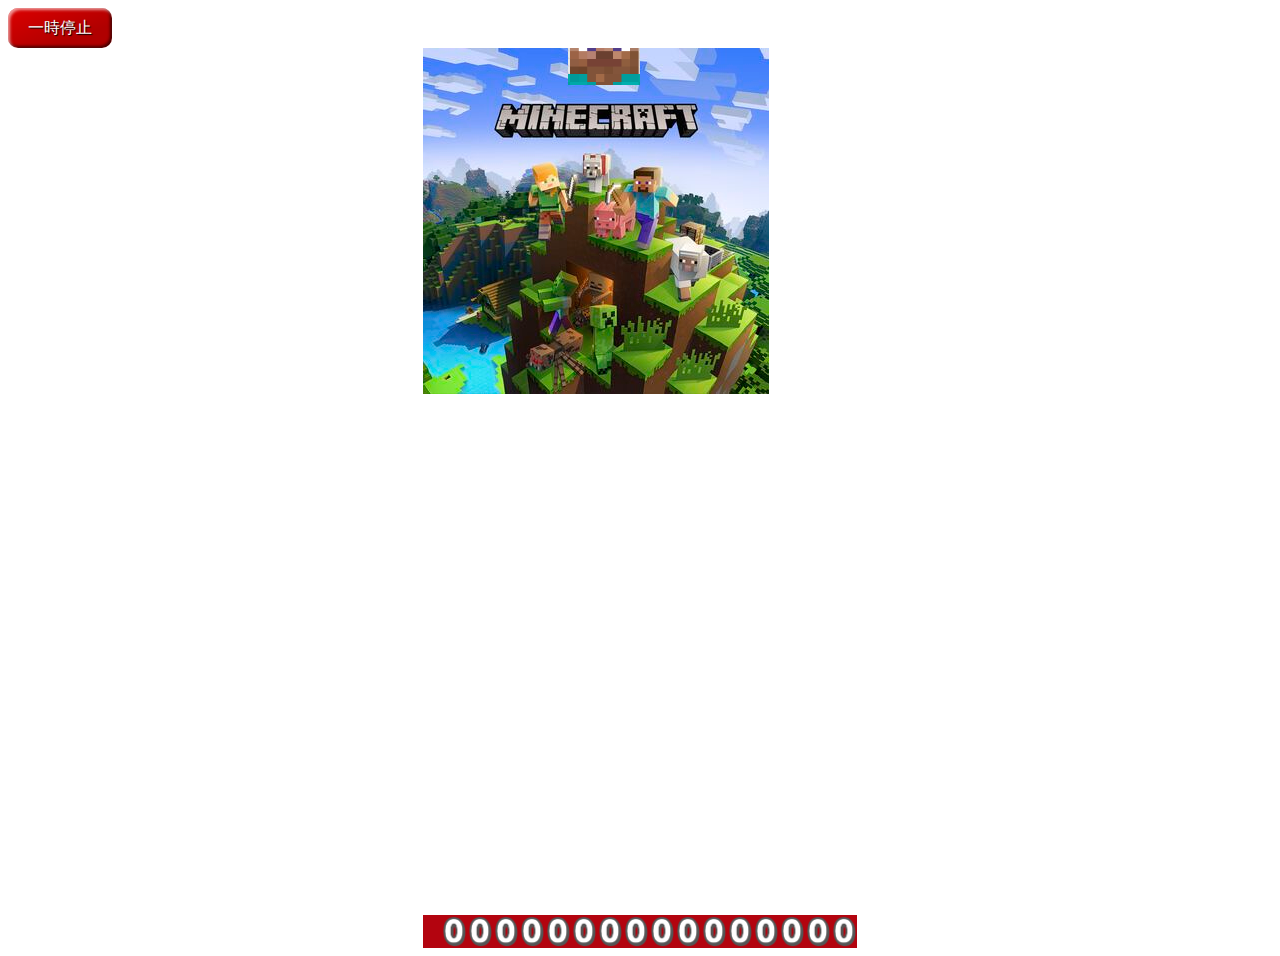
<file: www/index.html>
<!DOCTYPE HTML>
<html>
<head>
    <meta charset="utf-8">
    <meta name="viewport" content="width=device-width, initial-scale=1, maximum-scale=1, user-scalable=no">
    <meta http-equiv="Content-Security-Policy" content="default-src * data: gap: content: https://ssl.gstatic.com; style-src * 'unsafe-inline'; script-src * 'unsafe-inline' 'unsafe-eval'">
    <title>SYMBOLネットワークを体験してみよう！</title>
    <script src="components/loader.js"></script>
    <script src="src/config.js"></script>
    <script src="src/stage.js"></script>
    <script src="src/score.js"></script>
    <script src="src/puyoimage.js"></script>
    <script src="src/player.js"></script>
    <script src="src/game.js"></script>
    <link rel="stylesheet" href="components/loader.css">
    <link rel="stylesheet" href="css/style.css">
    <script>
    </script>
     <!-- 設定値の定義とライブラリのインポート&ライブラリのインスタンス生成 -->
    <script src="https://xembook.github.io/nem2-browserify/symbol-sdk-1.0.1.js"></script>
    <script language="JavaScript">

        NODE = 'https://sym-test-09.opening-line.jp:3001';
        GENERATION_HASH = '7FCCD304802016BEBBCD342A332F91FF1F3BB5E902988B352697BE245F48E836';
        EPOCH_ADJUSTMENT = 1637848847;
        nem = require("/node_modules/symbol-sdk");

</head>
    <body style="margin:0;">
            <div class="container1">
            <p>ボタンをクリックすると<br>一時停止し<br>トランザクションが実行されます！</p>
            <script src="https://xembook.github.io/nem2-browserify/symbol-sdk-1.0.1.js"></script>
            <input class="favorite styled" type="button"value="一時停止" id="btn">
            </div>

            <script>
            NODE = 'https://sym-test-07.opening-line.jp:3001';
            GENERATION_HASH = "7FCCD304802016BEBBCD342A332F91FF1F3BB5E902988B352697BE245F48E836";
            EPOCH_ADJUSTMENT = 1637848847;

            nem = require("/node_modules/symbol-sdk");
            //払い出し設定
            //XYMを送金するアカウントの秘密錠に変更する。（0000000...の羅列記載箇）
            function butotnClick(){
            alert('再開します');
            alice = nem.Account.createFromPrivateKey(
            'C9453912BF432818611410142D62B5C037CC8F131F9F4CDBDE765D2B35327DAF',
            nem.NetworkType.TEST_NET);
            console.log(alice);
            //XYMを受け取るアカウントのアドレスに変更する。（aaaaaaa...の羅列記載の箇所）
            tx = nem.TransferTransaction.create(
            nem.Deadline.create(EPOCH_ADJUSTMENT),
            nem.Address.createFromRawAddress("TDW2WEV6IA37S2KHHWJ7CDI3TCBKS2VI53ENEMQ"),
            [new nem.Mosaic(new nem.MosaicId('3A8416DB2D53B6C8'), nem.UInt64.fromUint(1000))],
            nem.PlainMessage.create('ゲーム再開！'),
            nem.NetworkType.TEST_NET,
            nem.UInt64.fromUint(100000)
            );

            console.log(tx);

            signedTx = alice.sign(tx, GENERATION_HASH);

            console.log(signedTx);



            new nem.TransactionHttp(NODE)
            .announce(signedTx)
            .subscribe((x) => console.log(x), (err) => console.error(err));
            }

            let button = document.getElementById('btn');
            button.addEventListener('click', butotnClick);
            </script>
        <!-- <div id="stage" style="position:absolute; left: 0; top: 0; overflow: hidden;"></div> -->
        <div id="stage" style="position:relative; margin: 0 auto; overflow: hidden;background: url(img/マイクラ背景.jpg) no-repeat;"></div>
        <!-- <div id="score" style="position:absolute; left: 0; top: 0; overflow: hidden; text-align: right;"></div> -->
        <div id="score" style="margin: 0 auto; overflow: hidden; text-align: right;"></div>
        <div style="display:none">
            <img src="img/まいっきー.png" id="puyo_1">
            <img src="img/ゼンイチ.png" id="puyo_2">
            <img src="img/マイクラ.png" id="puyo_3">
            <img src="img/maikura.png" id="puyo_4">
            <img src="img/nem2.png" id="puyo_5">
            <img src="img/batankyu.png" id="batankyu">
            <img src="img/zenkeshi.png" id="zenkeshi">
            <img src="img/0.png" id="font0">
            <img src="img/1.png" id="font1">
            <img src="img/2.png" id="font2">
            <img src="img/3.png" id="font3">
            <img src="img/4.png" id="font4">
            <img src="img/5.png" id="font5">
            <img src="img/6.png" id="font6">
            <img src="img/7.png" id="font7">
            <img src="img/8.png" id="font8">
            <img src="img/9.png" id="font9">
        </div>
        
    </body>
</html>
</file>
<file: www/components/loader.css>
/**
 * This is an auto-generated code by Monaca JS/CSS Components.
 * Please do not edit by hand.
 */

/*** <GENERATED> ***/
</file>
<file: www/css/style.css>
/**/

body {
    -webkit-user-select: none; 
}

.container1{
  width: 100%;
  display: flex;
  gap:100px
}



.container1 p{
  padding-left: 400px;
  padding-top: 30px;
}

.styled {
    border: 0;
    line-height: 2.5;
    padding: 0 20px;
    font-size: 1rem;
    text-align: center;
    color: #fff;
    text-shadow: 1px 1px 1px #000;
    border-radius: 10px;
    background-color: rgba(220, 0, 0, 1);
    background-image: linear-gradient(to top left,
                                      rgba(0, 0, 0, .2),
                                      rgba(0, 0, 0, .2) 30%,
                                      rgba(0, 0, 0, 0));
    box-shadow: inset 2px 2px 3px rgba(255, 255, 255, .6),
                inset -2px -2px 3px rgba(0, 0, 0, .6);
}

.styled:hover {
    background-color: rgba(255, 0, 0, 1);
}

.styled:active {
    box-shadow: inset -2px -2px 3px rgba(255, 255, 255, .6),
                inset 2px 2px 3px rgba(0, 0, 0, .6);
}
</file>
